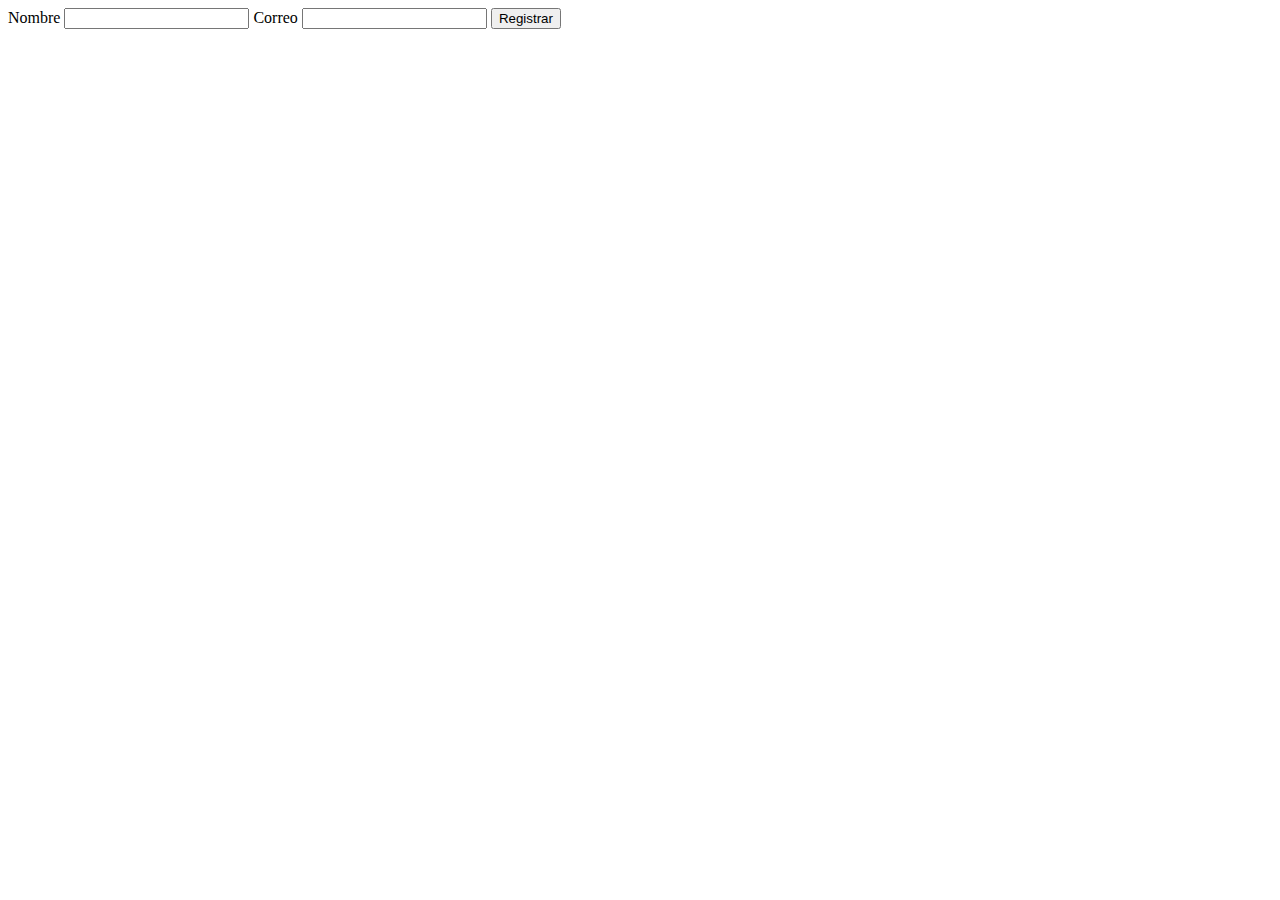
<file: src/main/webapp/static/view/cliente/formulario.html>
<!DOCTYPE html>
<html>
<head>
<meta charset="ISO-8859-1">
<title>Insert title here</title>
</head>
<body>
<!-- 			proyecto   controller -->
<form action="/springspa/clientes">


<label>Nombre</label>
<input type="text" name="nombre">

<label>Correo</label>
<input type="email" name="correo">


<input type="submit" value="Registrar">

</form>






</body>
</html>
</file>
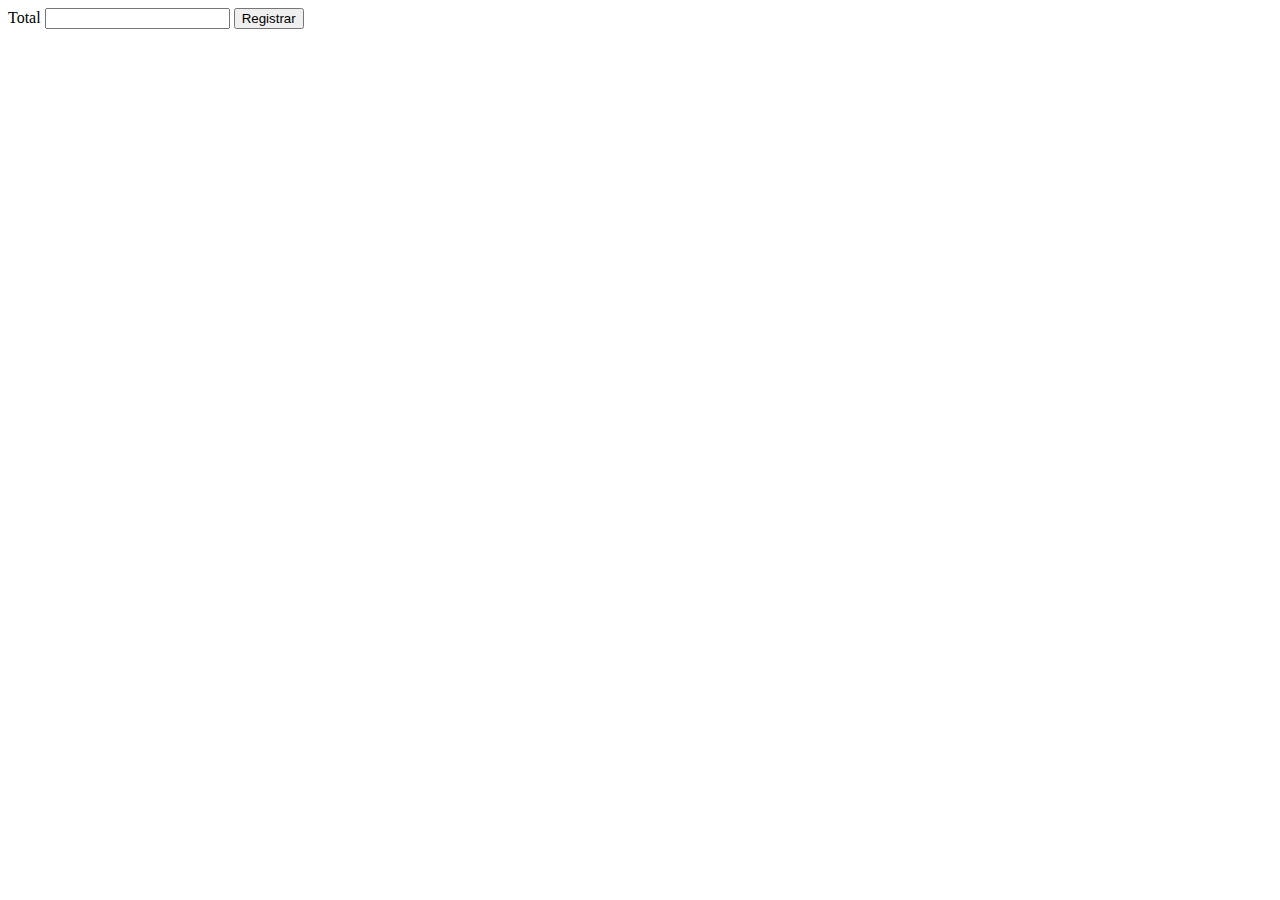
<file: src/main/webapp/static/view/pedido/formulario.html>
<!DOCTYPE html>
<html>
<head>
<meta charset="ISO-8859-1">
<title>Insert title here</title>
</head>
<body>


<form action="/springspa/pedi">


<label>Total</label>
<input type="number" name="total">

<input type="submit" value="Registrar">
</form>
</body>
</html>
</file>
